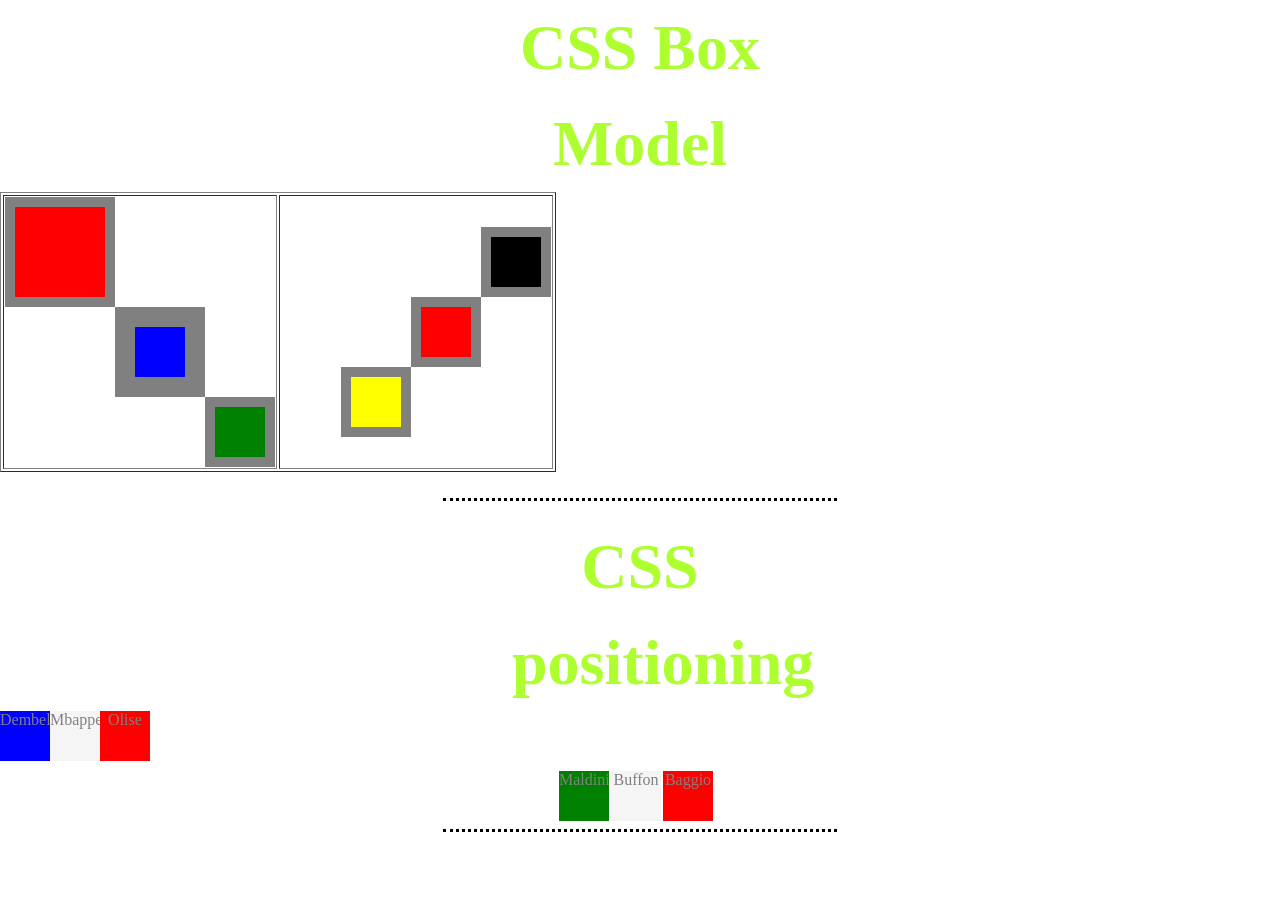
<file: test.html>
<!doctype html>
<html lang="en">
  <head>
    <meta charset="UTF-8" />
    <meta name="viewport" content="width=device-width, initial-scale=1.0" />
    <title>Css Test Codes</title>
    <link rel="stylesheet" href="css/styles.css" />
    <style></style>
  </head>
  <body style="background-color: none">
    <h1>CSS Box Model</h1>
    <table border="1">
      <tr>
        <td>
          <div class="top-container"></div>
          <div class="middle-container"></div>
          <div class="bot-container"></div>
        </td>
        <td>
          <div class="top-con2"></div>
          <div class="mid-con2"></div>
          <div class="bot-con2"></div>
        </td>
      </tr>
    </table>
    <br />
    <hr />
    <h1>CSS positioning</h1>
    <div class="france">
      <div class="blue">Dembele</div>
      <div class="white">Mbappe</div>
      <div class="red">Olise</div>
    </div>
    
    <div class="italy">
      <div class="white2">Buffon</div>
      <div class="red2">Baggio</div>
      <div class="green">Maldini</div>
    </div>
    <hr />
  </body>
</html>
</file>
<file: css/styles.css>
.top-container {
  width: 50px;
  height: 50px;
  background-color: red;
  border: 10px solid;
  padding: 20px;
}
.middle-container {
  width: 50px;
  height: 50px;
  background-color: blue;
  border: 20px solid;
  margin-left: 110px;
}
.bot-container {
  width: 50px;
  height: 50px;
  background-color: green;
  border: 10px solid;
  margin-left: 200px;
}
.top-con2 {
  background-color: black;
  width: 50px;
  height: 50px;
  border: 10px solid;
  margin-left: 200px;
}
.mid-con2 {
  background-color: red;
  width: 50px;
  height: 50px;
  border: 10px solid;
  margin-left: 130px;
}
.bot-con2 {
  background-color: yellow;
  width: 50px;
  height: 50px;
  border: 10px solid;
  margin-left: 60px;
}
.blue {
  width: 50px;
  height: 50px;
  position: relative;
  background-color: blue;
}
.white {
  width: 50px;
  height: 50px;
  position: relative;
  background-color: whitesmoke;
  left: 50px;
  bottom: 50px;
}
.red {
  width: 50px;
  height: 50px;
  position: relative;
  background-color: red;
  left: 100px;
  bottom: 100px;
  margin-bottom: 0;
}
.green {
  width: 50px;
  height: 50px;
  position: relative;
  display: inline-block;
  background-color: green;
  right: 110px;
}
.france{
    margin: 0;
    width: 60px;
    height: 60px;
}
.white2 {
  width: 50px;
  height: 50px;
  position: relative;
  display:inline-block;
  background-color:whitesmoke;
  left: 50px;
  
}
.red2 {
  width: 50px;
  height: 50px;
  position: relative;
  display: inline-block;
  background-color: red;
  left: 48px;
}
.pro{
    text-decoration: underline;
}
/* Css personalSite StartHere */
body{
    margin: 0;
    text-align: center;
    font-family: 'Merriweather',serif;
    color: gray;

}
.first-container{
    background-color: lightblue;
    position: relative;
    padding-top: 100px;
}
.second-container{
 
}
.third-container a:hover{
  color: red;
}
.second-container h2{
  font-weight: bold;
}
.profile{
  margin:25px auto 25px;
}
h1{
    width: 20%;
    margin:0 auto;
    font-family: 'Sacramento',cursive;
    font-size: 4rem;
    color: greenyellow;
    line-height: 1.5;
}
p{
  line-height: 1.5;
  letter-spacing: 2px;
  word-spacing: 2px;
  margin: 5px 10px 5px;
}
h2{
    font-family: 'Montserrat',sans-serif;
    font-size: 2rem;
    color: yellowgreen;
    font-weight: normal;
    
}
h3{
    font-family: 'Montserrat',sans-serif;
    color: orange;
    padding: 10px;
}
a{
    text-decoration: none;
    color: blue;
    margin: auto 15px 10px;
}

.skills{
  
}
.skill1{
    width: 30%;
    float: left;
}
.skill2{
    width: 30%;
    float:right;
}
.skill-row{
    width: 50%;
    margin: 40px auto 40px auto;
    text-align: left;
    line-height: 2;
    padding:10px;
}
.cloud{
    width: 100px;
    height: 100px;
    position: absolute;
}
.top-cloud{
   position: absolute;
   right: 400px;
   top: 50px;
}
.bot-cloud{
    position: absolute;
    left: 450px;
    bottom: 450px;
}
.moutain:hover{
    background-color: cornflowerblue;
}
hr{
  width: 30%;
  border: none;
  border-top: dotted 3.5px black;
  padding: 5px;
}
.myButton {
	background-color:#44c767;
	border-radius:24px;
	border:4px solid #18ab29;
	display:inline-block;
	cursor:pointer;
	color:#ffffff;
	font-family:Verdana;
	font-size:15px;
	padding:17px 30px;
	text-decoration:none;
	text-shadow:0px 1px 0px #2f6627;
}
.myButton:hover {
	background-color:#5cbf2a;
}
.myButton:active {
	position:relative;
	top:1px;
}
</file>
